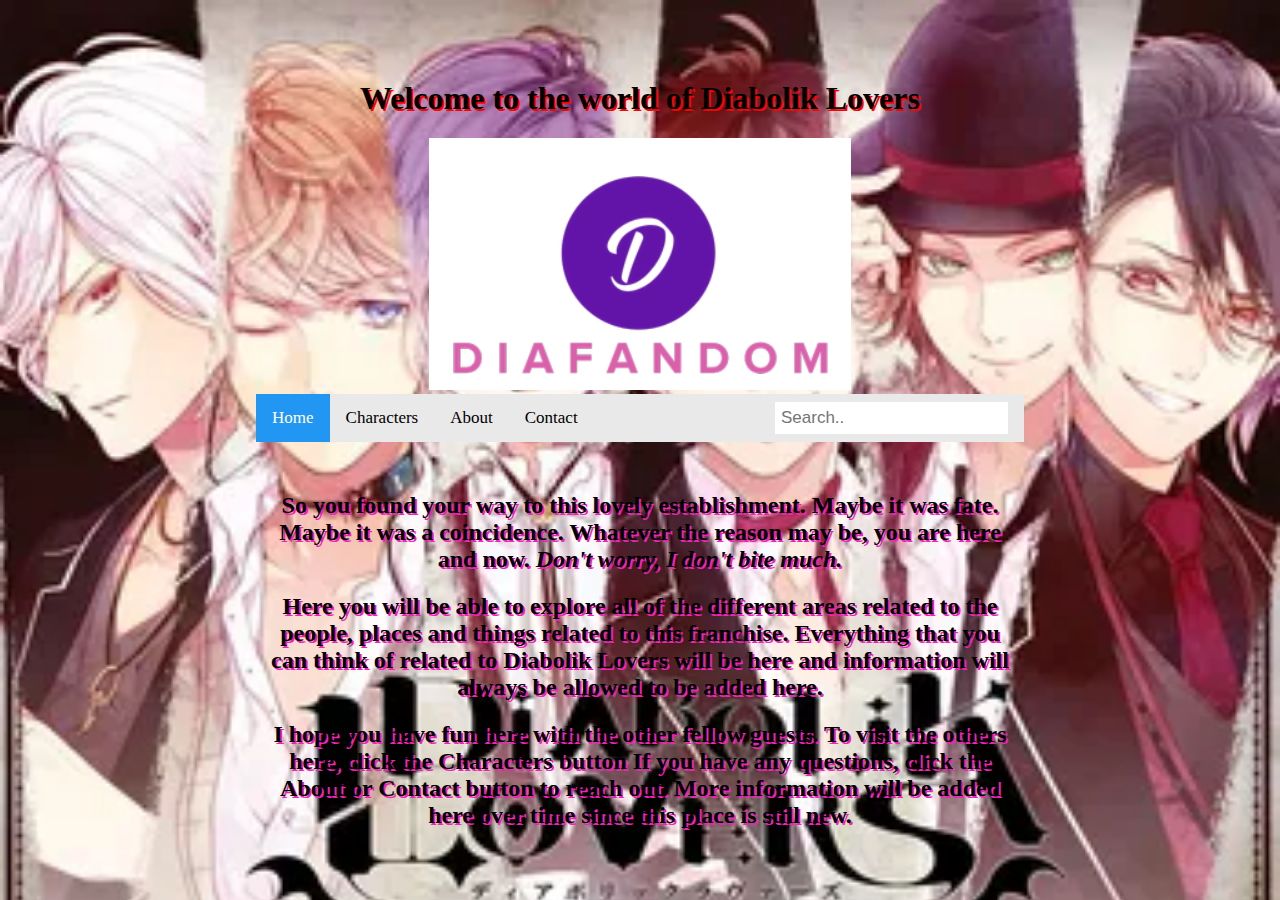
<file: index.html>
<!DOCTYPE html>
<html lang="en">
<head>
    <meta charset="UTF-8">
    <meta http-equiv="X-UA-Compatible" content="IE=edge">
    <meta name="viewport" content="width=device-width, initial-scale=1.0">
    <link rel="stylesheet" href="Homepage.css">
    <title>Diabolik Lovers</title>
</head>
<!--The header of the web page also known as the first thing to show up on your screen-->
<h1>
  Welcome to the world of Diabolik Lovers
</h1>

<body>
<!--Logo for the web page-->
  <img src="diafandom.png" alt="diafandom logo">
<!--The navigation bar for the web page to take you to other pages and a search bar to look things up-->
      <div class="topnav">
          <a class="active" href="Html Coding 1 Homepage.html">Home</a>
          <a href="HTML Character Page.html">Characters</a>
          <a href="About.html">About</a>
          <a href="Contact form.html">Contact</a>
          <input type="text" placeholder="Search..">
        </div>

<!--The paragraphs used to comment on the web page-->
      <section class= "section1">
        <h2>So you found your way to this lovely establishment. Maybe it was fate. Maybe it was a coincidence. Whatever the reason may be, you are here and now. <em>Don't worry, I don't bite much.</em></h2>
        <h2>Here you will be able to explore all of the different areas related to the people, places and things related to this franchise. Everything that you can think of related to Diabolik Lovers will be here and information will always be allowed to be added here.</h2>
        <h2>I hope you have fun here with the other fellow guests. To visit the others here, click the <strong>Characters</strong> button If you have any questions, click the <strong>About</strong> or <strong>Contact</strong> button to reach out. More information will be added here over time since this place is still new.</h2>

</body>
</html>
</file>
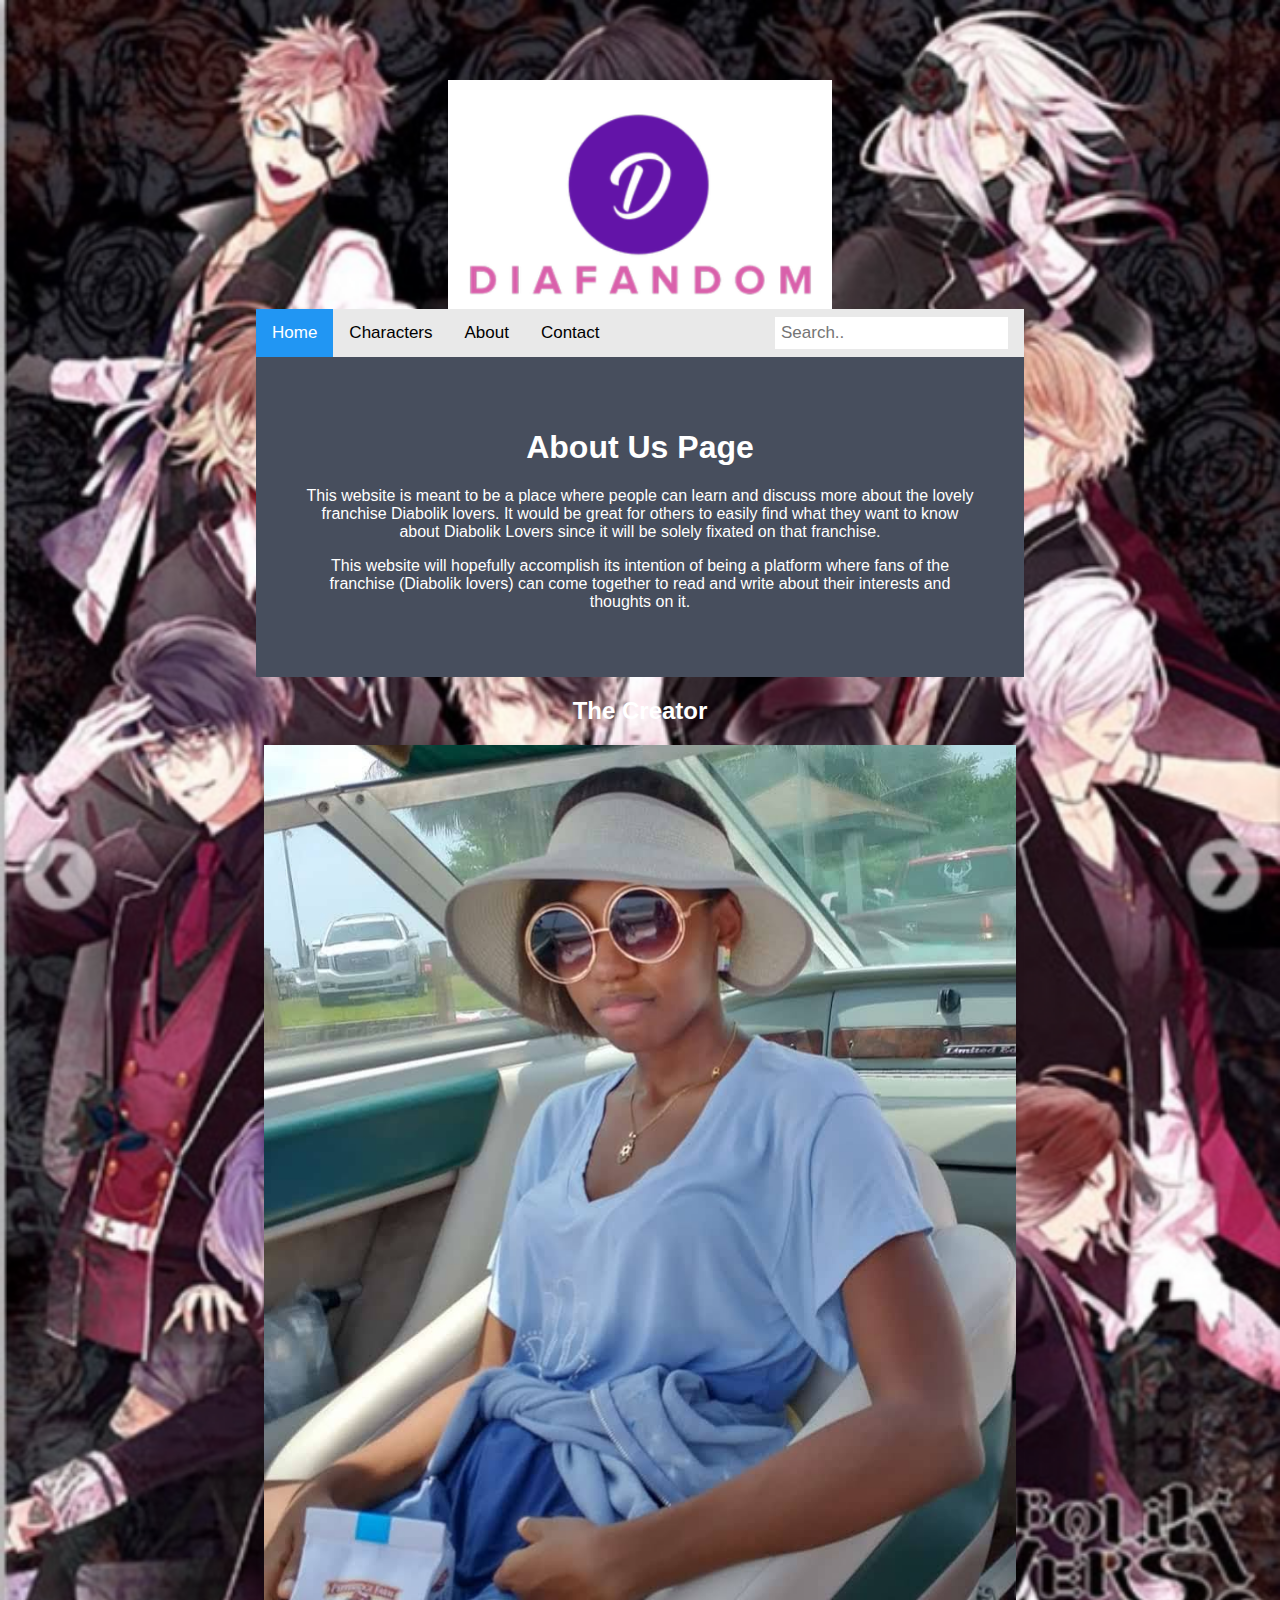
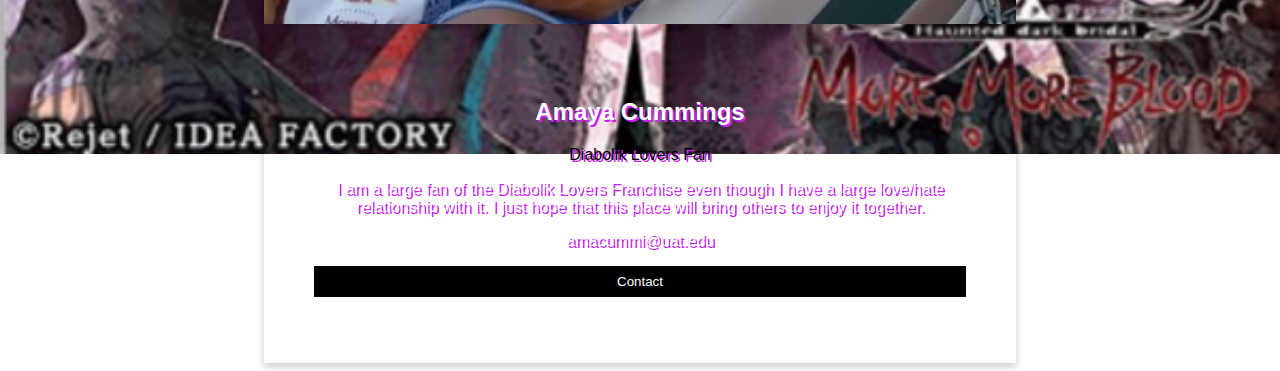
<file: About.html>
<!DOCTYPE html>
<html>
<head>
<meta name="viewport" content="width=device-width, initial-scale=1">
<link rel="stylesheet" href="About Us CSS.css">
</head>

<body>
<!--Logo for the web page-->
  <img src="diafandom.png" alt="diafandom logo" class="center">
<!--The navigation bar for the web page to take you to other pages and a search bar to look things up-->
  <div class="topnav">
    <a class="active" href="Html Coding 1 Homepage.html">Home</a>
    <a href="HTML Character Page.html">Characters</a>
    <a href="About.html">About</a>
    <a href="Contact form.html">Contact</a>
    <input type="text" placeholder="Search..">
  </div>
<!--Section used to describe the purpose of the page-->
<div class="about-section">
  <h1>About Us Page</h1>
  <p>This website is meant to be a place where people can learn and discuss more about the 
    lovely franchise Diabolik lovers. It would be great for others to easily find what they want to
    know about Diabolik Lovers since it will be solely fixated on that franchise.</p>
  <p>This website will hopefully accomplish its intention of being a platform 
    where fans of the franchise (Diabolik lovers) can come together to 
    read and write about their interests and thoughts on it.</p>
</div>

<h2 style="text-align:center">The Creator</h2>
<!--Designs the image used for the web page and the info to speak on the author-->
<div class="row">
    <div class="card" id="amayaCard">
      <img src="Screenshot_20210816-194122_2.png" alt="Amaya" style="width:100%">
      <div class="container">
        <h2>Amaya Cummings</h2>
        <p class="title">Diabolik Lovers Fan</p>
        <p>I am a large fan of the Diabolik Lovers Franchise even though I have a large love/hate relationship with it. I just hope that this place will bring others to enjoy it together.</p>
        <p>amacummi@uat.edu</p>
        <p><button class="button" button onclick="document.location='file:///C:/Users/amaya/OneDrive/Documents/Creating%20website/Website%20Final/Contact%20form.html'">Contact</button></p>
      </div>
    </div>

</div>
</body>
</html>
</file>
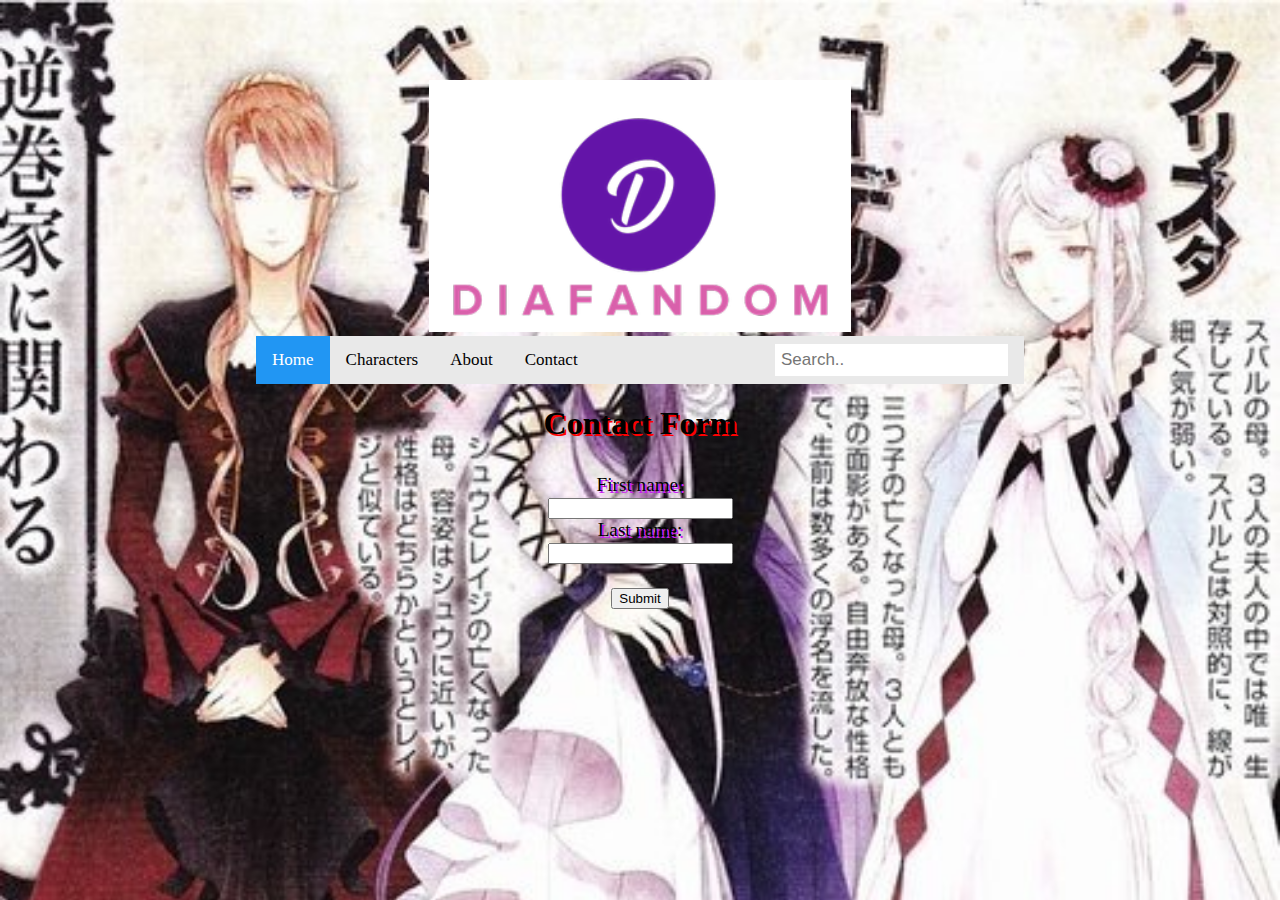
<file: Contact form.html>
<!DOCTYPE html>
<html lang="en">
<head>
    <meta charset="UTF-8">
    <meta http-equiv="X-UA-Compatible" content="IE=edge">
    <meta name="viewport" content="width=device-width, initial-scale=1.0">
    <title>Document</title>
    <link rel="stylesheet" href="Contact form styling.css">
</head>
<body>
<img src="diafandom.png" alt="diafandom logo">
<!--The navigation bar for the web page to take you to other pages and a search bar to look things up-->
<div class="topnav">
  <a class="active" href="Html Coding 1 Homepage.html">Home</a>
  <a href="HTML Character Page.html">Characters</a>
  <a href="About.html">About</a>
  <a href="Contact form.html">Contact</a>
  <input type="text" placeholder="Search..">
</div>

<h1>Contact Form</h1>

<div class="form">
  <form action="yes">
    <label for="fname">First name:</label><br>
    <input type="text" id="fname" name="fname"><br>
    <label for="lname">Last name:</label><br>
    <input type="text" id="lname" name="lname"><br><br>
    <input type="submit" value="Submit">
  </form>
</div>

</body>
</html>
</file>
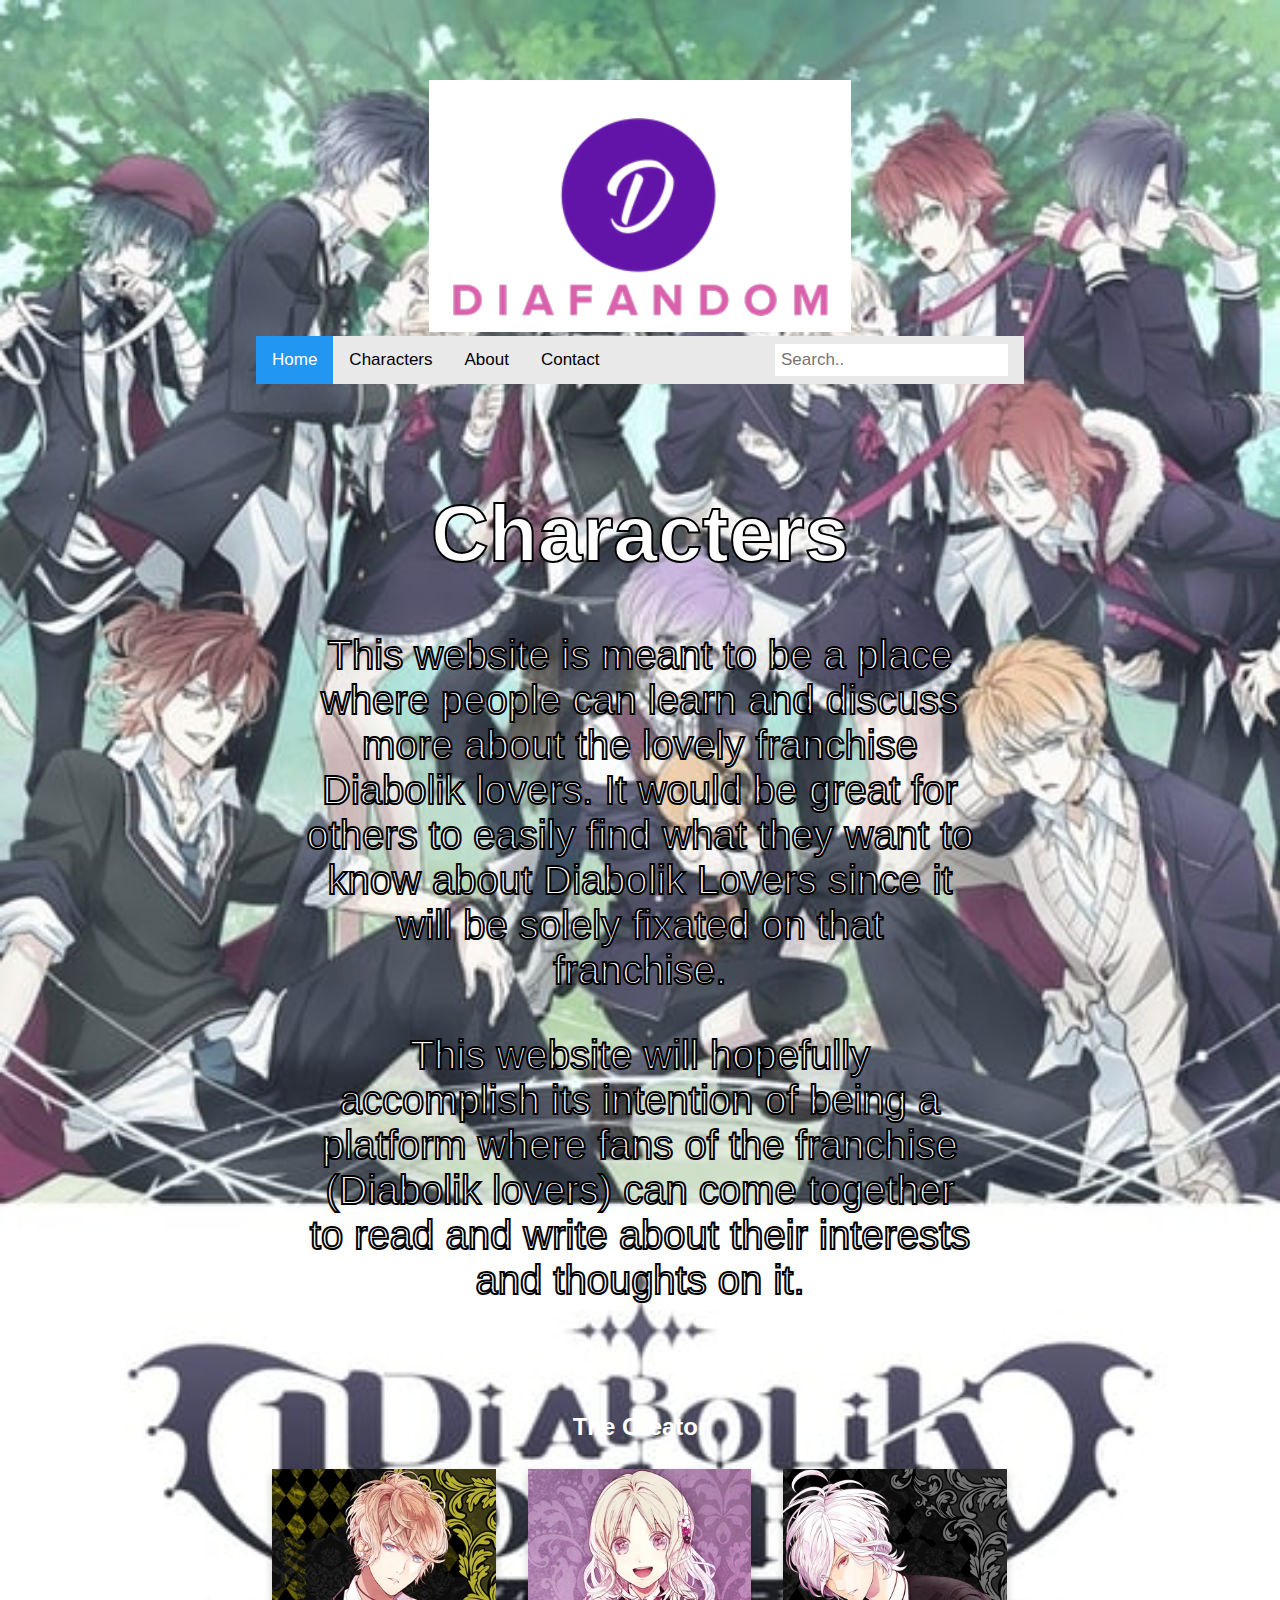
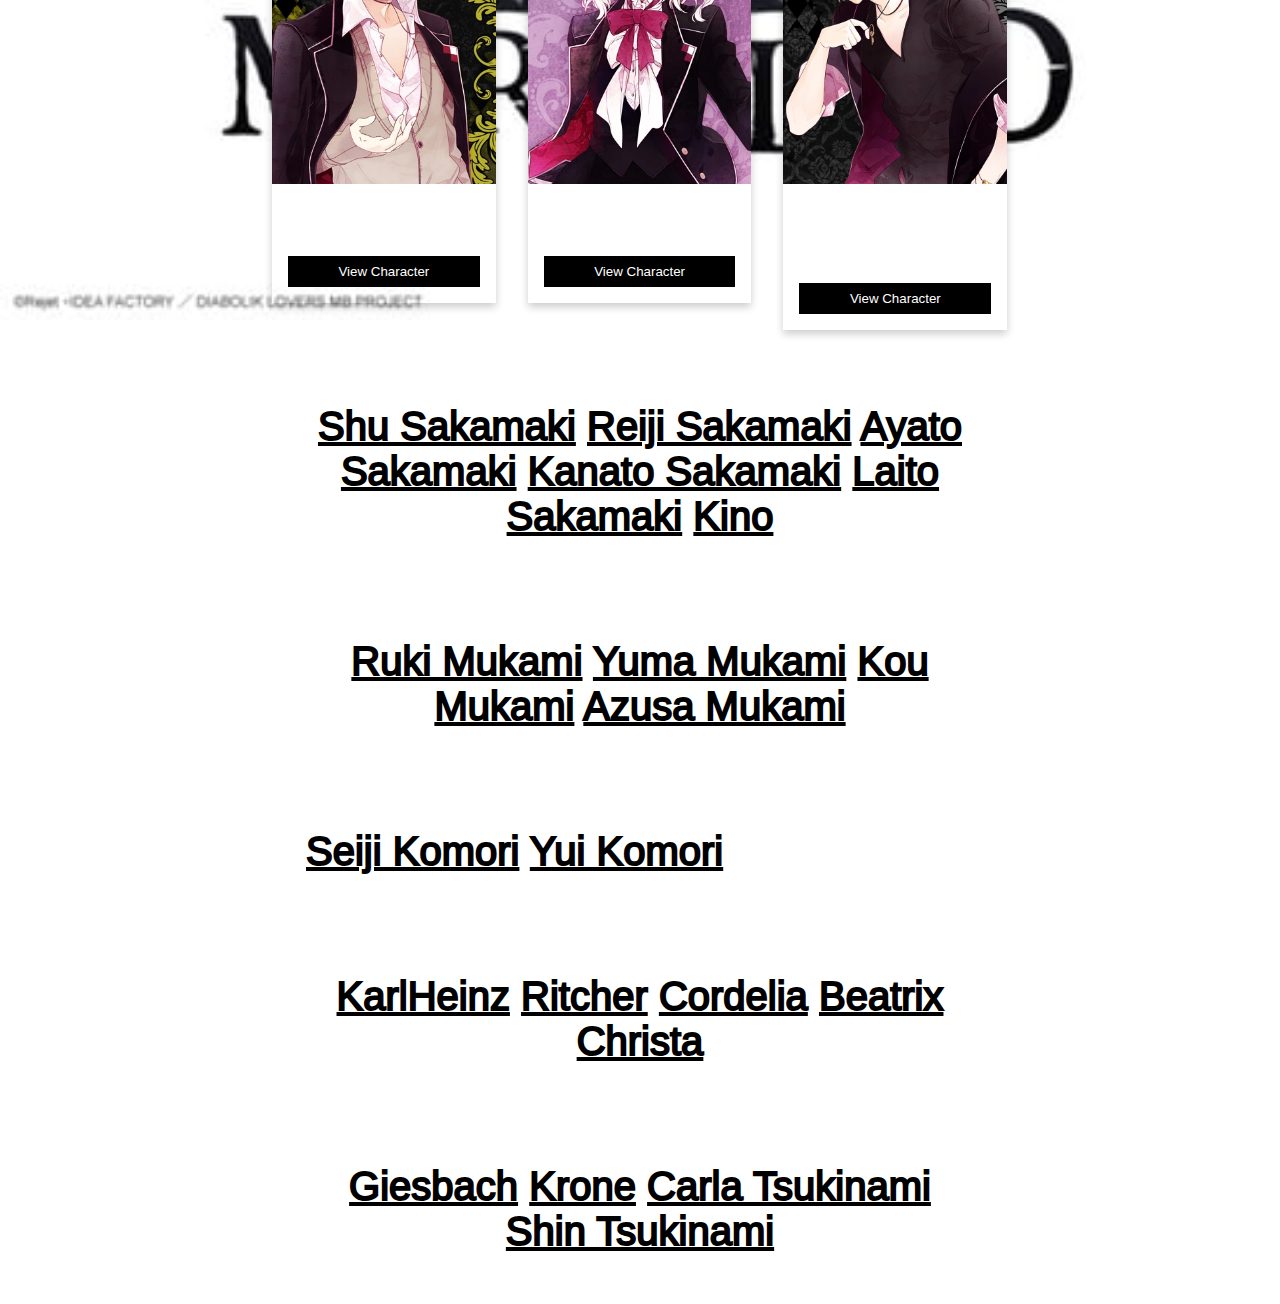
<file: HTML Character Page.html>
<!DOCTYPE html>
<html lang="en">
<head>
    <meta charset="UTF-8">
    <meta http-equiv="X-UA-Compatible" content="IE=edge">
    <meta name="viewport" content="width=device-width, initial-scale=1.0">
    <title>Diabolik Lovers</title>
    <link rel="stylesheet" href="Characters CSS.css">
</head>
<body>
    <!--Logo for the web page-->
      <img src="diafandom.png" alt="diafandom logo">
<!--The navigation bar for the web page to take you to other pages and a search bar to look things up-->
        <div class="topnav">
          <a class="active" href="Html Coding 1 Homepage.html">Home</a>
          <a href="HTML Character Page.html">Characters</a>
          <a href="About.html">About</a>
          <a href="Contact form.html">Contact</a>
          <input type="text" placeholder="Search..">
        </div>
<!--Section used to describe the purpose of the page-->
        <div class="characters-section">
          <h1>Characters</h1>
          <p>This website is meant to be a place where people can learn and discuss more about the 
            lovely franchise Diabolik lovers. It would be great for others to easily find what they want to
            know about Diabolik Lovers since it will be solely fixated on that franchise.</p>
          <p>This website will hopefully accomplish its intention of being a platform 
            where fans of the franchise (Diabolik lovers) can come together to 
            read and write about their interests and thoughts on it.</p>
        </div>
        <!--Designs the characters images and the brief info around it-->
        <h2 style="text-align:center">The Creator</h2>
        <div class= "row">
          <div class="column">
            <div class="card">
              <img src="Shu Sakamaki.webp" alt="Shu" style="width:100%">
              <div class="container">
                <h2>Shu Sakamaki</h2>
                <p><button class="button">View Character</button></p>
              </div>
            </div>
        </div>
        
            <div class="column">
              <div class="card">
                <img src="Yui Komori.webp" alt="Yui" style="width:100%">
                <div class="container">
                  <h2>Yui Komori</h2>
                  <p><button class="button">View Character</button></p>
                </div>
              </div>
            </div>

              <div class="column">
                <div class="card">
                  <img src="Subaru Sakamaki.webp" alt="Subaru" style="width: 100%">
                  <div class="container">
                    <h2>Subaru Sakamaki</h2>
                    <p><button class="button">View Character</button></p>
                  </div>
                </div>
              </div>

        <!--The lists name off the different characters in the franchise and will show an image of them when clicked on-->
        <div class="list">
          <a class="active" href="Shu.jpg.crdownload">Shu Sakamaki</a>
          <a href="Reiji Sakamaki.webp">Reiji Sakamaki</a>
          <a href="Ayato Sakamaki.webp">Ayato Sakamaki</a>
          <a href="Kanato Sakamaki.webp">Kanato Sakamaki</a>
          <a href="Laito Sakamaki.webp">Laito Sakamaki</a>
          <a href="Kino.webp">Kino</a>
        </div>

        <div class="list">
          <a href="Ruki Mukami.webp">Ruki Mukami</a>
          <a href="Yuma Mukami.webp">Yuma Mukami</a>
          <a href="Kou Mukami.webp">Kou Mukami</a>
          <a href="Azusa Mukami.webp">Azusa Mukami</a>
        </div>

        <div class="list">
          <a href="Seiji Komori.webp">Seiji Komori</a>
          <a href="Yui.jpg">Yui Komori</a>
        </div>

        <div class="list">
          <a href="Karlheinz.webp">KarlHeinz</a>
          <a href="Ritcher.webp">Ritcher</a>
          <a href="Cordelia.webp">Cordelia</a>
          <a href="Beatrix.webp">Beatrix</a>
          <a href="Christa.webp">Christa</a>
        </div>

        <div class="list">
          <a href="Giesbach.webp">Giesbach</a>
          <a href="Krone.txt">Krone</a>
          <a href="Carla Tsukinami.webp">Carla Tsukinami</a>
          <a href="Shin Tsukinami.webp">Shin Tsukinami</a>
        </div>

</body>
</html>
</file>
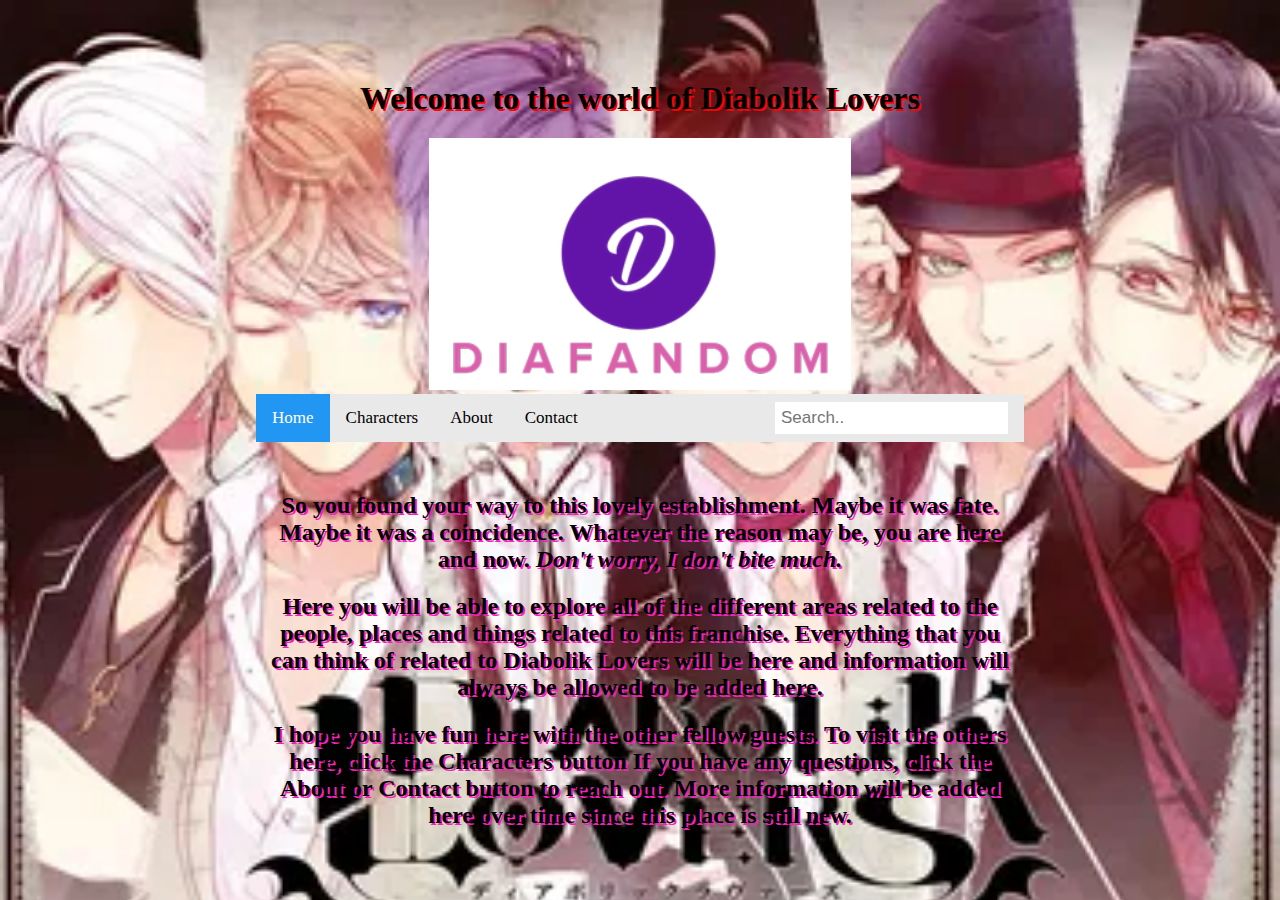
<file: Html Coding 1 Homepage.html>
<!DOCTYPE html>
<html lang="en">
<head>
    <meta charset="UTF-8">
    <meta http-equiv="X-UA-Compatible" content="IE=edge">
    <meta name="viewport" content="width=device-width, initial-scale=1.0">
    <link rel="stylesheet" href="Homepage.css">
    <title>Diabolik Lovers</title>
</head>
<!--The header of the web page also known as the first thing to show up on your screen-->
<h1>
  Welcome to the world of Diabolik Lovers
</h1>

<body>
<!--Logo for the web page-->
  <img src="diafandom.png" alt="diafandom logo">
<!--The navigation bar for the web page to take you to other pages and a search bar to look things up-->
      <div class="topnav">
          <a class="active" href="Html Coding 1 Homepage.html">Home</a>
          <a href="HTML Character Page.html">Characters</a>
          <a href="About.html">About</a>
          <a href="Contact form.html">Contact</a>
          <input type="text" placeholder="Search..">
        </div>

<!--The paragraphs used to comment on the web page-->
      <section class= "section1">
        <h2>So you found your way to this lovely establishment. Maybe it was fate. Maybe it was a coincidence. Whatever the reason may be, you are here and now. <em>Don't worry, I don't bite much.</em></h2>
        <h2>Here you will be able to explore all of the different areas related to the people, places and things related to this franchise. Everything that you can think of related to Diabolik Lovers will be here and information will always be allowed to be added here.</h2>
        <h2>I hope you have fun here with the other fellow guests. To visit the others here, click the <strong>Characters</strong> button If you have any questions, click the <strong>About</strong> or <strong>Contact</strong> button to reach out. More information will be added here over time since this place is still new.</h2>

</body>
</html>
</file>
<file: Homepage.css>
.mainnav{
  
}

h1 {
  text-shadow: 2px 2px #ff0000;
}

/*Each section formats the different paragraphs*/
.section1{
  padding: 10px;
  border-radius: 4px;
  text-shadow: 2px 2px #F320BA;
}

section{
  margin-top: 20px;
}
/*Allows the image to cover the entire web page as a background image*/
body{
    background-image: url("diabolik.png");
    -webkit-background-size: cover;
    -moz-background-size: cover;
    -o-background-size: cover;
    background-size: cover;
    background-repeat: no-repeat;
    background-attachment: fixed;
    color: black;
    text-align: center;
    width: 60%;
    margin: 5rem 20% 0 20%;
}

/*Different types of listings*/
ul{
  list-style-type:none;
}

li{
  display:inline;
  padding:10px;
}

a{
  color:black;
}

/* Add a black background color to the top navigation bar */
.topnav {
    overflow: hidden;
    background-color: #e9e9e9;
  }
  
  /* Style the links inside the navigation bar */
  .topnav a {
    float: left;
    display: block;
    color: black;
    text-align: center;
    padding: 14px 16px;
    text-decoration: none;
    font-size: 17px;
  }
  
  /* Change the color of links on hover */
  .topnav a:hover {
    background-color: #ddd;
    color: black;
  }
  
  /* Style the "active" element to highlight the current page */
  .topnav a.active {
    background-color: #2196F3;
    color: white;
  }
  
  /* Style the search box inside the navigation bar */
  .topnav input[type=text] {
    float: right;
    padding: 6px;
    border: none;
    margin-top: 8px;
    margin-right: 16px;
    font-size: 17px;
  }
  
  /* When the screen is less than 600px wide, stack the links and the search field vertically instead of horizontally */
  @media screen and (max-width: 600px) {
    .topnav a, .topnav input[type=text] {
      float: none;
      display: block;
      text-align: left;
      width: 100%;
      margin: 0;
      padding: 14px;
    }
    .topnav input[type=text] {
      border: 1px solid #ccc;
    }
  }
</file>
<file: About Us CSS.css>
body{
  background-image: url("dia\ background\ pic.jpg");
  -webkit-background-size: cover;
  -moz-background-size: cover;
  -o-background-size: cover;
  background-size: cover;
  background-repeat: no-repeat;
  background-attachment: fixed;
  color: white;
  font-family: Arial, Helvetica, sans-serif;
  margin: 0;
  text-align: center;
  width: 60%;
  margin: 5rem 20% 0 20%;
}

html {
  box-sizing: border-box;
}

*, *:before, *:after {
  box-sizing: inherit;
}

.column {
  float: left;
  width: 33.3%;
  margin-bottom: 16px;
  padding: 0 8px;
}

.card {
  box-shadow: 0 4px 8px 0 rgba(0, 0, 0, 0.2);
  margin: 8px;
}
/*Decorates the section that has the explains the web page*/
.about-section {
  padding: 50px;
  text-align: center;
  background-color: #474e5d;
  color: white;
}
/*Part of the picture being used and helps to design around it*/
.container {
  padding: 50px;
  text-align: center;
  color: white;
  text-shadow: 2px 2px #C920F3;
}

.container::after, .row::after {
  content: "";
  clear: both;
  display: table;
}

.title {
  color: black;
}

.button {
  border: none;
  outline: 0;
  display: inline-block;
  padding: 8px;
  color: white;
  background-color: #000;
  text-align: center;
  cursor: pointer;
  width: 100%;
}

.button:hover {
  background-color: #555;
}

@media screen and (max-width: 650px) {
  .column {
    width: 100%;
    display: block;
  }
}

.center {
  display: block;
  margin-left: auto;
  margin-right: auto;
  width: 50%;
}
/*Different types of listings*/
ul{
  list-style-type:none;
}

li{
  display:inline;
  padding:10px;
}

a{
  color:black;
}

/* Add a black background color to the top navigation bar */
.topnav {
    overflow: hidden;
    background-color: #e9e9e9;
  }
  
  /* Style the links inside the navigation bar */
  .topnav a {
    float: left;
    display: block;
    color: black;
    text-align: center;
    padding: 14px 16px;
    text-decoration: none;
    font-size: 17px;
  }
  
  /* Change the color of links on hover */
  .topnav a:hover {
    background-color: #ddd;
    color: black;
  }
  
  /* Style the "active" element to highlight the current page */
  .topnav a.active {
    background-color: #2196F3;
    color: white;
  }
  
  /* Style the search box inside the navigation bar */
  .topnav input[type=text] {
    float: right;
    padding: 6px;
    border: none;
    margin-top: 8px;
    margin-right: 16px;
    font-size: 17px;
  }
  
  /* When the screen is less than 600px wide, stack the links and the search field vertically instead of horizontally */
  @media screen and (max-width: 600px) {
    .topnav a, .topnav input[type=text] {
      float: none;
      display: block;
      text-align: left;
      width: 100%;
      margin: 0;
      padding: 14px;
    }
    .topnav input[type=text] {
      border: 1px solid #ccc;
    }
  }
</file>
<file: Contact form styling.css>
body {
    background-image: url("dia\ mom.jpg.crdownload");
    -webkit-background-size: cover;
    -moz-background-size: cover;
    -o-background-size: cover;
    background-size: cover;
    background-repeat: no-repeat;
    background-attachment: fixed;
    color: black;
    text-align: center;
    width: 60%;
    margin: 5rem 20% 0 20%;
}

h1 {
  text-shadow: 2px 2px #ff0000;
}

.form{
  font-size: larger;
  padding: 10px;
  border-radius: 4px;
  text-shadow: 2px 2px #C920F3;
}

/* Add a black background color to the top navigation bar */
.topnav {
    overflow: hidden;
    background-color: #e9e9e9;
  }
  
  /* Style the links inside the navigation bar */
  .topnav a {
    float: left;
    display: block;
    color: black;
    text-align: center;
    padding: 14px 16px;
    text-decoration: none;
    font-size: 17px;
  }
  
  /* Change the color of links on hover */
  .topnav a:hover {
    background-color: #ddd;
    color: black;
  }
  
  /* Style the "active" element to highlight the current page */
  .topnav a.active {
    background-color: #2196F3;
    color: white;
  }
  
  /* Style the search box inside the navigation bar */
  .topnav input[type=text] {
    float: right;
    padding: 6px;
    border: none;
    margin-top: 8px;
    margin-right: 16px;
    font-size: 17px;
  }
  
  /* When the screen is less than 600px wide, stack the links and the search field vertically instead of horizontally */
  @media screen and (max-width: 600px) {
    .topnav a, .topnav input[type=text] {
      float: none;
      display: block;
      text-align: left;
      width: 100%;
      margin: 0;
      padding: 14px;
    }
    .topnav input[type=text] {
      border: 1px solid #ccc;
    }
  }
</file>
<file: Characters CSS.css>
.mainnav{
  
}
/*Formats the list of different names written near the bottom of the page*/
.list{
  color: white;
	font-size: 40px;
	-webkit-text-stroke: 2px black;
  padding: 50px;
  text-align: center;
  float: left;
}

body{
  background-image: url("dia\ back\ pic.jpg");
  -webkit-background-size: cover;
  -moz-background-size: cover;
  -o-background-size: cover;
  background-size: cover;
  background-repeat: no-repeat;
  background-attachment: fixed;
  color: white;
  font-family: Arial, Helvetica, sans-serif;
  margin: 0;
  text-align: center;
  width: 60%;
  margin: 5rem 20% 0 20%;
}

ul{
  list-style-type:none;
}

li{
  display:inline;
  padding:10px;
}

a{
  color:black;
}

/* Add a black background color to the top navigation bar */
.topnav {
    overflow: hidden;
    background-color: #e9e9e9;
  }
  
  /* Style the links inside the navigation bar */
  .topnav a {
    float: left;
    display: block;
    color: black;
    text-align: center;
    padding: 14px 16px;
    text-decoration: none;
    font-size: 17px;
  }
  
  /* Change the color of links on hover */
  .topnav a:hover {
    background-color: #ddd;
    color: black;
  }
  
  /* Style the "active" element to highlight the current page */
  .topnav a.active {
    background-color: #2196F3;
    color: white;
  }
  
  /* Style the search box inside the navigation bar */
  .topnav input[type=text] {
    float: right;
    padding: 6px;
    border: none;
    margin-top: 8px;
    margin-right: 16px;
    font-size: 17px;
  }
  
  /* When the screen is less than 600px wide, stack the links and the search field vertically instead of horizontally */
  @media screen and (max-width: 600px) {
    .topnav a, .topnav input[type=text] {
      float: none;
      display: block;
      text-align: left;
      width: 100%;
      margin: 0;
      padding: 14px;
    }
    .topnav input[type=text] {
      border: 1px solid #ccc;
    }
  }


html {
  box-sizing: border-box;
}

*, *:before, *:after {
  box-sizing: inherit;
}

.column {
  float: left;
  width: 33.3%;
  margin-bottom: 16px;
  padding: 0 8px;
}

.card {
  box-shadow: 0 4px 8px 0 rgba(0, 0, 0, 0.2);
  margin: 8px;
}

.about-section {
  padding: 50px;
  text-align: center;
  background-color: #474e5d;
  color: white;
}

.container {
  padding: 0 16px;
}

.container::after, .row::after {
  content: "";
  clear: both;
  display: table;
}

.title {
  color: grey;
}

.button {
  border: none;
  outline: 0;
  display: inline-block;
  padding: 8px;
  color: white;
  background-color: #000;
  text-align: center;
  cursor: pointer;
  width: 100%;
}

.button:hover {
  background-color: #555;
}

@media screen and (max-width: 650px) {
  .column {
    width: 100%;
    display: block;
  }
}

html {
  box-sizing: border-box;
}

*, *:before, *:after {
  box-sizing: inherit;
}

.column {
  float: left;
  width: 33.3%;
  margin-bottom: 16px;
  padding: 0 8px;
}

.card {
  box-shadow: 0 4px 8px 0 rgba(0, 0, 0, 0.2);
  margin: 8px;
}
/*Decorates the section that briefly states what the page is about*/
.characters-section {
  color: white;
	font-size: 40px;
	-webkit-text-stroke: 2px black;
  padding: 50px;
  text-align: center;
}

.container {
  padding: 0 16px;
}

.container::after, .row::after {
  content: "";
  clear: both;
  display: table;
}

.title {
  color: grey;
}

.button {
  border: none;
  outline: 0;
  display: inline-block;
  padding: 8px;
  color: white;
  background-color: #000;
  text-align: center;
  cursor: pointer;
  width: 100%;
}

.button:hover {
  background-color: #555;
}

@media screen and (max-width: 650px) {
  .column {
    width: 100%;
    display: block;
  }
}
</file>
